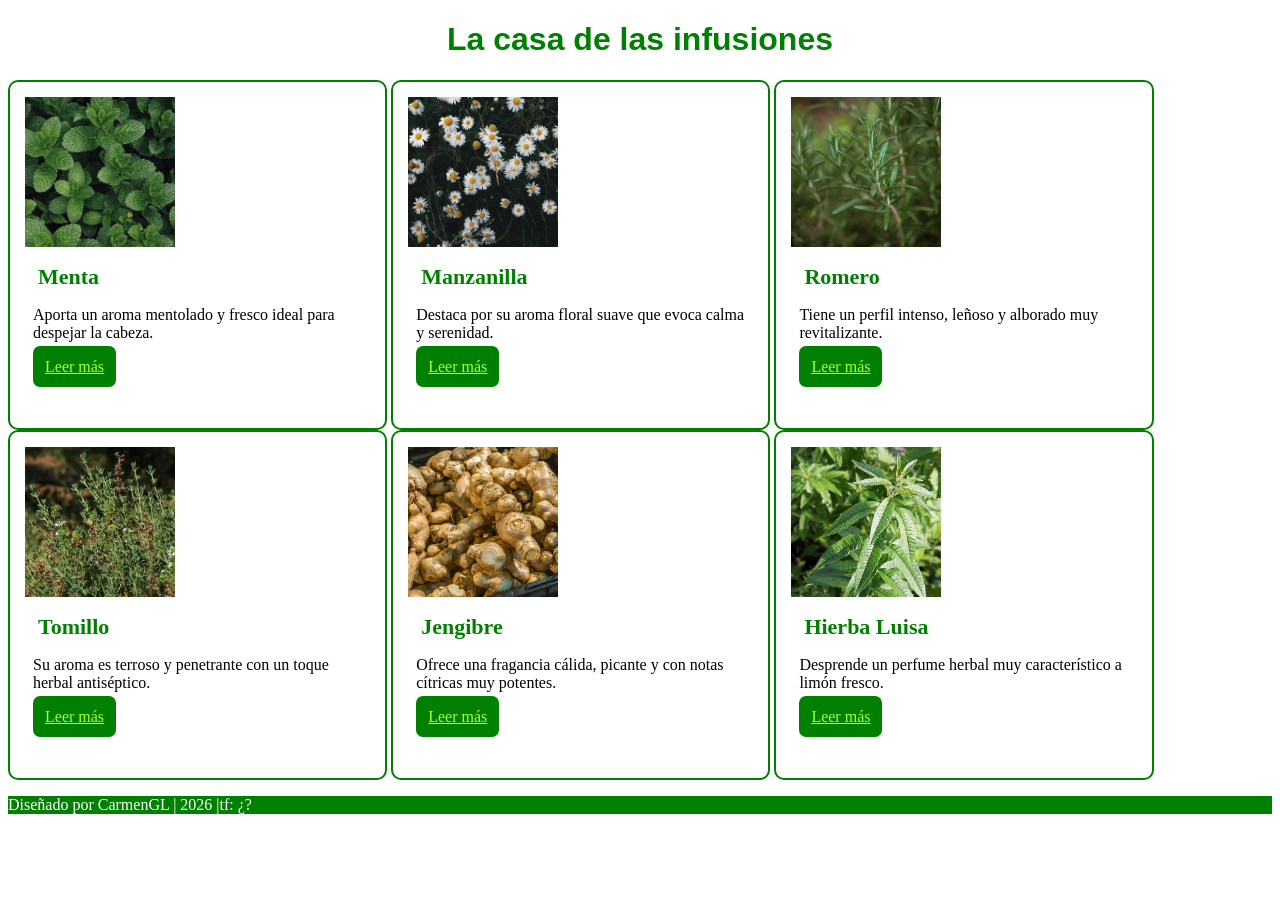
<file: index.html>
<!DOCTYPE html>
<html lang="es">
  <head>
    <meta charset="UTF-8">
    <title>EJERCICIO BLOG</title>
    <link rel="stylesheet" href="css/estilos.css">
  </head>

  <body>
    <header>
      <h1>La casa de las infusiones</h1>

         <!-- <nav>
             <ul>
               <li><a href="index.html">Inicio</a></li>
               <li><a href="contacto.html">Contacto</a></li>
             </ul>
          </nav> -->
    </header>




    <main>
       <div class="contenido">
          <div class=infusion1>
              <img src="img/menta.jpg"   width="150px" height="auto">
          </div>
          <div class=infusion2>
               <h5 class="encabezado-infusion">Menta</h5>
               <p>Aporta un aroma mentolado y fresco ideal para despejar la cabeza.</p>
               <a href="menta.html">Leer más</a>
          </div>
       </div>



       <div class="contenido">

          <div class=infusion1>
            <img src="img/manzanilla.jpg"   width="150px" height="auto">
          </div>

          <div class=infusion2>
            <h5 class="encabezado-infusion">Manzanilla</h5>
            <p>Destaca por su aroma floral suave que evoca calma y serenidad.</p>
            <a href="manzanilla.html">Leer más</a>
          </div>
       </div>





       <div  class="contenido">
          <div  class=infusion1>
            <img src="img/romero.jpg"   width="150px" height="auto">
          </div>

          <div  class=infusion2>
            <h5 class="encabezado-infusion">Romero</h5>
            <p>Tiene un perfil intenso, leñoso y alborado muy revitalizante.</p>
            <a href="romero.html">Leer más</a>
          </div>
       </div>





       <div  class="contenido">
          <div  class=infusion1>
              <img src="img/tomillo.jpg"   width="150px" height="auto">
          </div>
             
          <div  class=infusion2>
            <h5 class="encabezado-infusion">Tomillo</h5>
            <p>Su aroma es terroso y penetrante con un toque herbal antiséptico.</p>
            <a href="tomillo.html">Leer más</a>
          </div>
       </div>






      <div  class="contenido">
          <div  class=infusion1>
             <img src="img/jengibre.jpg"   width="150px" height="auto">
          </div>

          <div  class=infusion2>
            <h5 class="encabezado-infusion">Jengibre</h5>
            <p>Ofrece una fragancia cálida, picante y con notas cítricas muy potentes.</p>
            <a href="jengibre.html">Leer más</a>
          </div>
       </div>







      <div  class="contenido">
          <div  class=infusion1>
             <img src="img/hierva luisa.jpg"   width="150px" height="auto">
          </div>

          <div  class=infusion2>
            <h5 class="encabezado-infusion">Hierba Luisa</h5>
            <p>Desprende un perfume herbal muy característico a limón fresco.</p>
            <a href="luisa.html">Leer más</a>
          </div>
       </div>



    </main>





    <footer  class="pie-pagina">
      <p>Diseñado por CarmenGL | 2026 |tf: ¿? </p>
    </footer>
  </body>
</html>
</file>
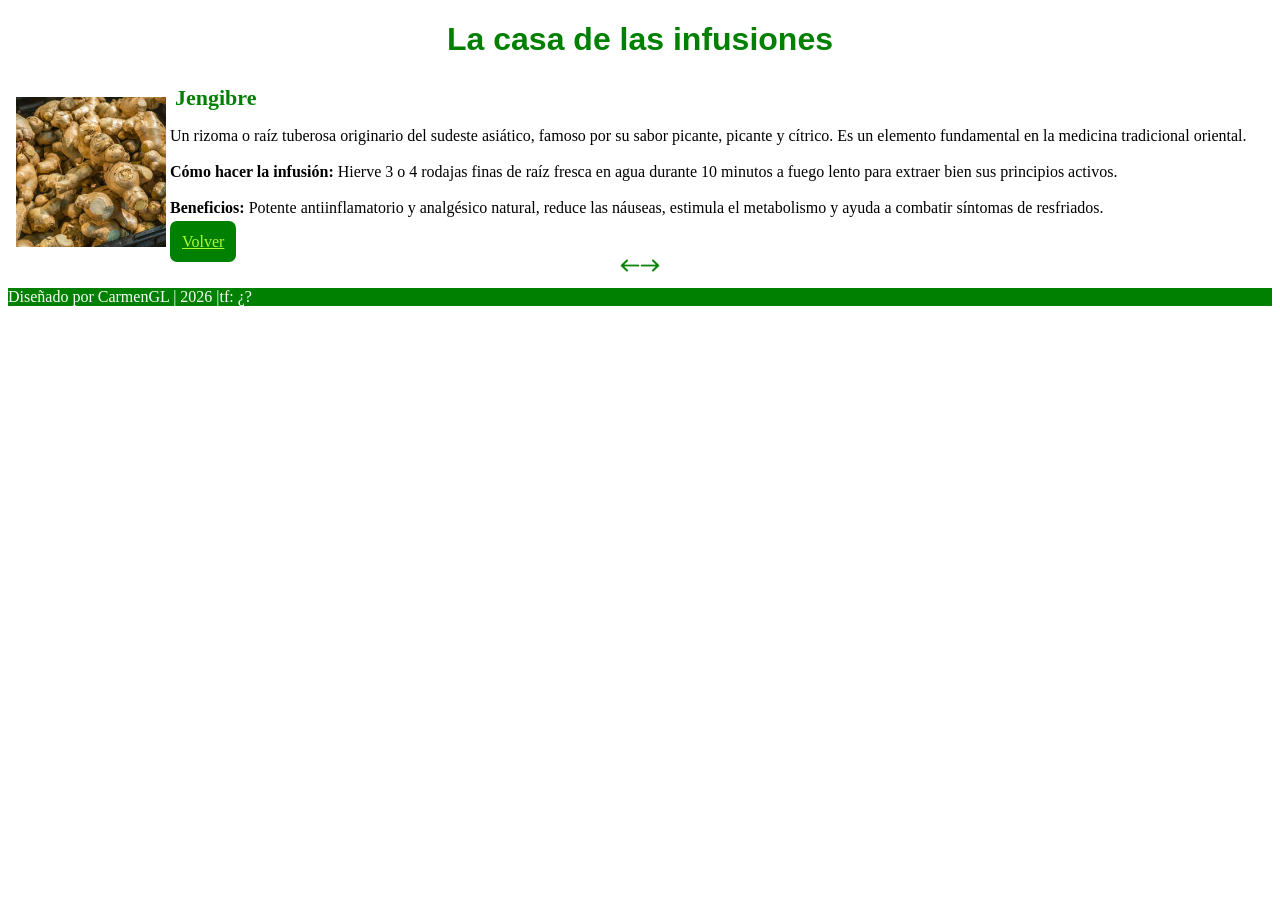
<file: jengibre.html>
<!DOCTYPE html>
<html lang="es">
  <head>
    <meta charset="UTF-8">
    <title>Jengibre</title>
    <link rel="stylesheet" href="css/estilos.css">
  </head>

  <body>
    <header>
            <h1>La casa de las infusiones</h1>
    </header>

    <main>
      
      <div  class="ficha">
          <div  class=infusion1>
             <img src="img/jengibre.jpg"   width="150px" height="auto">
          </div>

          <div  class=infusion1>
            <h5 class="encabezado-infusion">Jengibre</h5>
            
            <p>Un rizoma o raíz tuberosa originario del sudeste asiático, famoso por su sabor picante, picante y cítrico. Es un elemento fundamental en la medicina tradicional oriental.
<br><br>
            <strong>Cómo hacer la infusión:</strong> Hierve 3 o 4 rodajas finas de raíz fresca en agua durante 10 minutos a fuego lento para extraer bien sus principios activos.
<br><br>
            <strong>Beneficios:</strong> Potente antiinflamatorio y analgésico natural, reduce las náuseas, estimula el metabolismo y ayuda a combatir síntomas de resfriados.</p>
            
            <a href="index.html">Volver</a>
          </div>
       </div>



         <div class="contenedor-flecha">
            <a  href="tomillo.html" class="flechas">  <img src="img/flecha2.png" width="20px"  height="auto"  target="_blank"> </a>

            <a  href="luisa.html" class="flechas">  <img src="img/flecha1.png" width="20px"  height="auto"  target="_blank">    </a>
         </div>



    </main>

    <footer  class="pie-pagina">
      <p>Diseñado por CarmenGL | 2026 |tf: ¿? </p>
    </footer>

  </body>
</html>
</file>
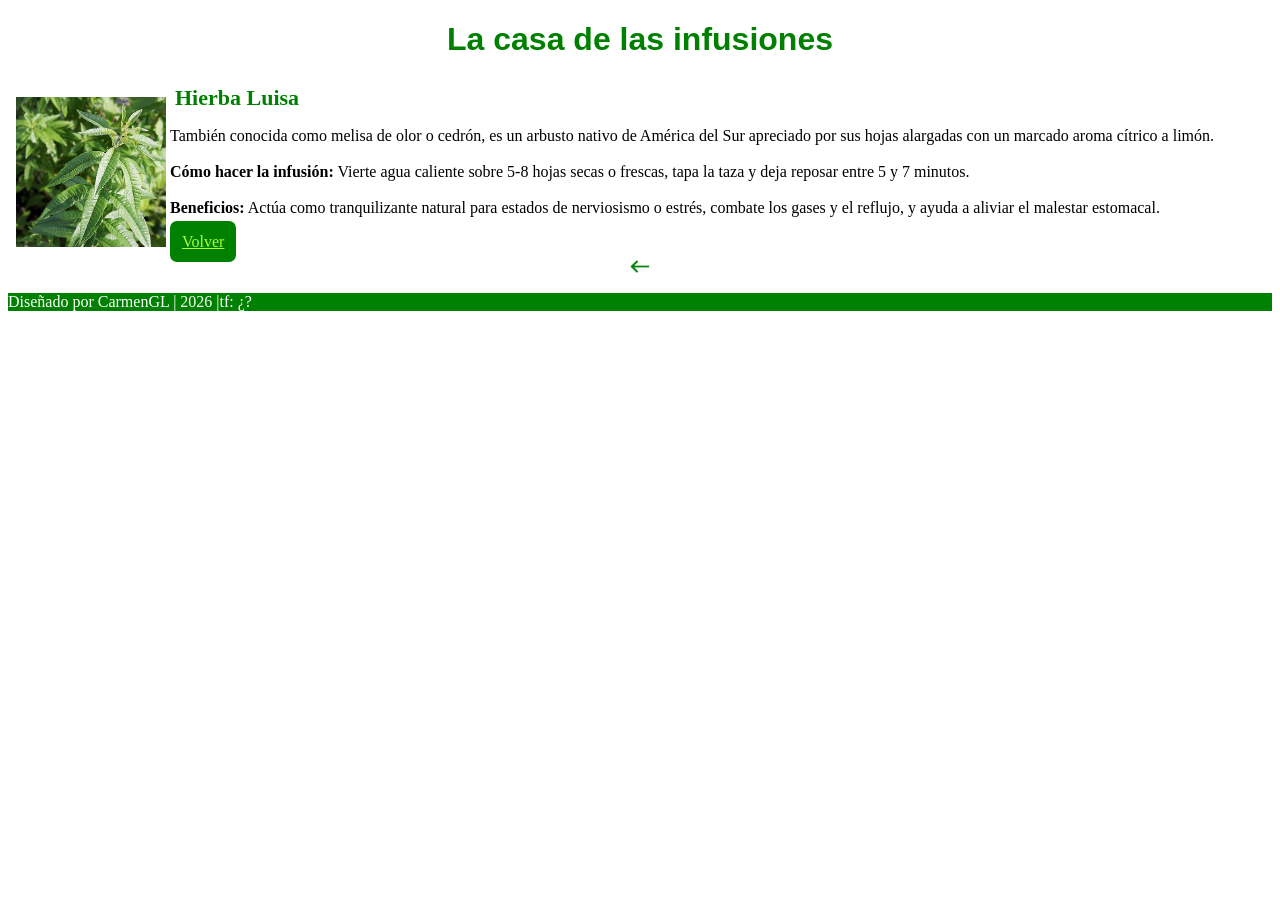
<file: luisa.html>
<!DOCTYPE html>
<html lang="es">
  <head>
    <meta charset="UTF-8">
    <title>Hierva Luisa</title>
    <link rel="stylesheet" href="css/estilos.css">
  </head>

  <body>
    <header>
            <h1>La casa de las infusiones</h1>
    </header>

    <main>
     
      <div  class="ficha">
          <div  class=infusion1>
             <img src="img/hierva luisa.jpg"   width="150px" height="auto">
          </div>

          <div  class=infusion1>
            <h5 class="encabezado-infusion">Hierba Luisa</h5>
            <p>También conocida como melisa de olor o cedrón, es un arbusto nativo de América del Sur apreciado por sus hojas alargadas con un marcado aroma cítrico a limón.
<br><br>
            <strong>Cómo hacer la infusión:</strong> Vierte agua caliente sobre 5-8 hojas secas o frescas, tapa la taza y deja reposar entre 5 y 7 minutos.
<br><br>
            <strong>Beneficios:</strong> Actúa como tranquilizante natural para estados de nerviosismo o estrés, combate los gases y el reflujo, y ayuda a aliviar el malestar estomacal.</p>
            <a href="index.html">Volver</a>
          </div>
       </div>


    <div class="contenedor-flecha">
          <a href="jengibre.html" id="flechas">   <img src="img/flecha2.png" width="20px"  height="auto"  target="_blank">    </a>
    </div>




    </main>

    <footer  class="pie-pagina">
      <p>Diseñado por CarmenGL | 2026 |tf: ¿? </p>
    </footer>

  </body>
</html>
</file>
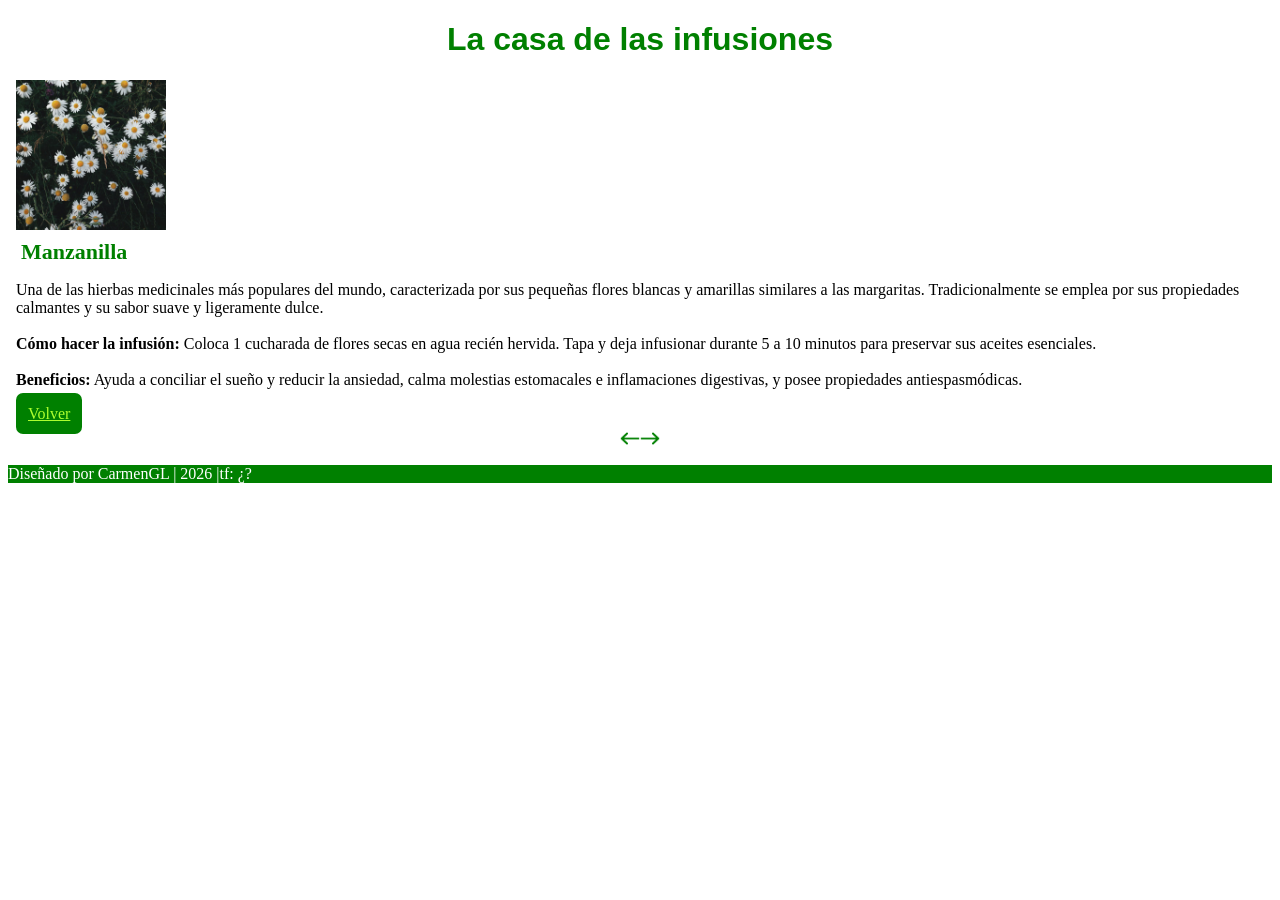
<file: manzanilla.html>
<!DOCTYPE html>
<html lang="es">
  <head>
    <meta charset="UTF-8">
    <title>Manzanilla</title>
    <link rel="stylesheet" href="css/estilos.css">
  </head>

  <body>
    <header>
            <h1>La casa de las infusiones</h1>
    </header>

    <main>
       
       <div class="ficha">

          <div class=infusion1>
            <img src="img/manzanilla.jpg"   width="150px" height="auto">
          </div>

          <div class=infusion1>
            <h5 class="encabezado-infusion">Manzanilla</h5>
            <p>Una de las hierbas medicinales más populares del mundo, caracterizada por sus pequeñas flores blancas y amarillas similares a las margaritas. Tradicionalmente se emplea por sus propiedades calmantes y su sabor suave y ligeramente dulce.
<br><br>
            <strong>Cómo hacer la infusión:</strong> Coloca 1 cucharada de flores secas en agua recién hervida. Tapa y deja infusionar durante 5 a 10 minutos para preservar sus aceites esenciales.
<br><br>
            <strong>Beneficios:</strong> Ayuda a conciliar el sueño y reducir la ansiedad, calma molestias estomacales e inflamaciones digestivas, y posee propiedades antiespasmódicas.</p>
            <a href="index.html">Volver</a>
          </div>
       </div>



    <div class="contenedor-flecha">
        <a  href="menta.html" id="flechas">   <img src="img/flecha2.png" width="20px"  height="auto"  target="_blank"> </a>

      <a  href="romero.html" id="flechas">   <img src="img/flecha1.png" width="20px"  height="auto"  target="_blank">  </a>
  </div>


    </main>

    <footer  class="pie-pagina">
      <p>Diseñado por CarmenGL | 2026 |tf: ¿? </p>
    </footer>

  </body>
</html>
</file>
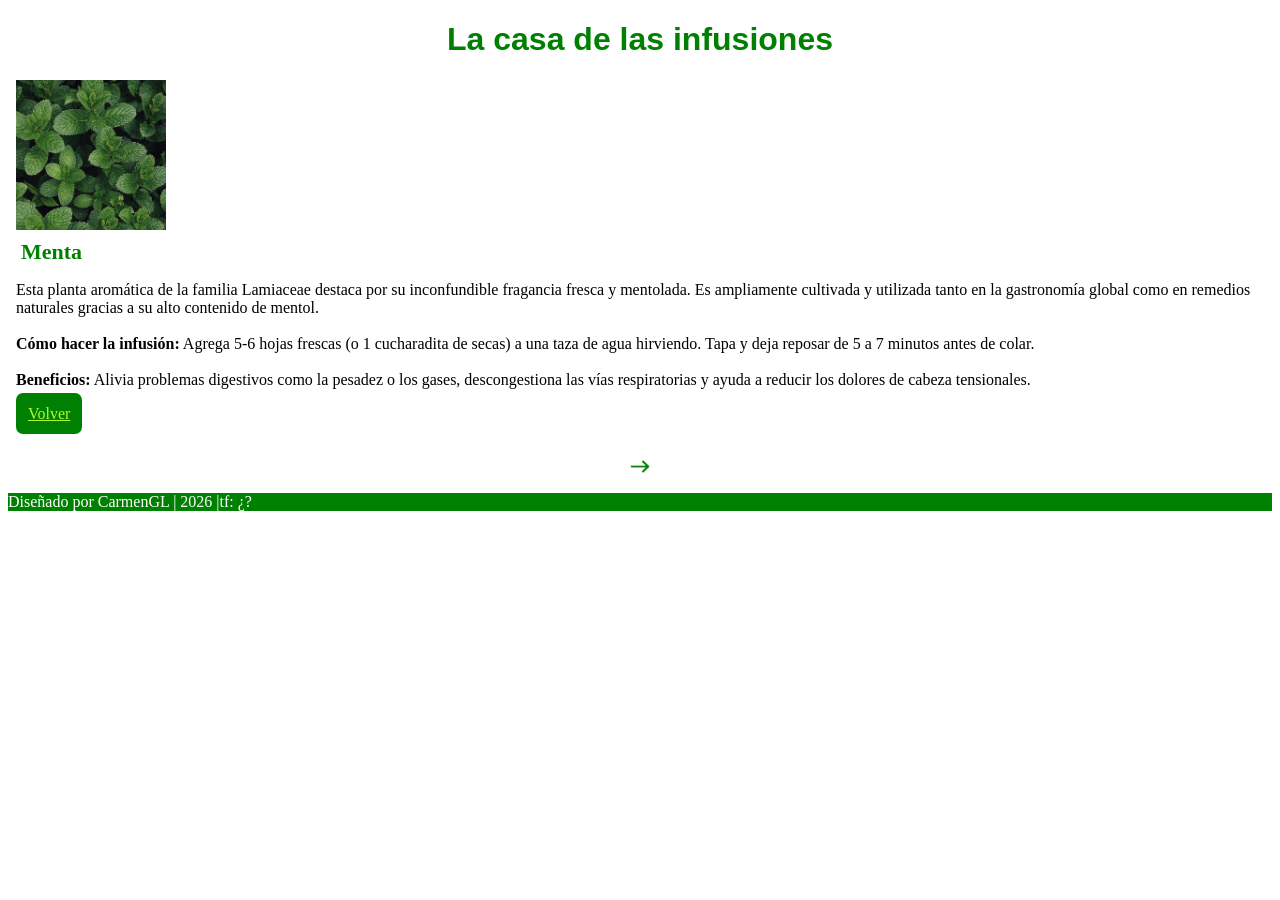
<file: menta.html>
<!DOCTYPE html>
<html lang="es">
  <head>
    <meta charset="UTF-8">
    <title>Menta</title>
    <link rel="stylesheet" href="css/estilos.css">
  </head>

  <body>
    <header>
            <h1>La casa de las infusiones</h1>
    </header>

    <main>

       <div class="ficha">
          <div class=infusion1>
              <img src="img/menta.jpg"   width="150px" height="auto">
          </div>
          <div class=infusion1>
               <h5 class="encabezado-infusion">Menta</h5>
               <p>Esta planta aromática de la familia Lamiaceae destaca por su inconfundible fragancia fresca y mentolada. Es ampliamente cultivada y utilizada tanto en la gastronomía global como en remedios naturales gracias a su alto contenido de mentol.
<br><br>
               <strong>Cómo hacer la infusión:</strong> Agrega 5-6 hojas frescas (o 1 cucharadita de secas) a una taza de agua hirviendo. Tapa y deja reposar de 5 a 7 minutos antes de colar.
<br><br>
               <strong>Beneficios:</strong> Alivia problemas digestivos como la pesadez o los gases, descongestiona las vías respiratorias y ayuda a reducir los dolores de cabeza tensionales.</p>
               <a href="index.html">Volver</a>
          </div>

<br><br><br>
        

        <div class="contenedor-flecha">
           <a  href="manzanilla.html" id="flechas">
            <img src="img/flecha1.png" width="20px"  height="auto"  target="_blank">    
          </a>
        </div> 


      
             
         

    </main>

    <footer  class="pie-pagina">
      <p>Diseñado por CarmenGL | 2026 |tf: ¿? </p>
    </footer>

  </body>
</html>
</file>
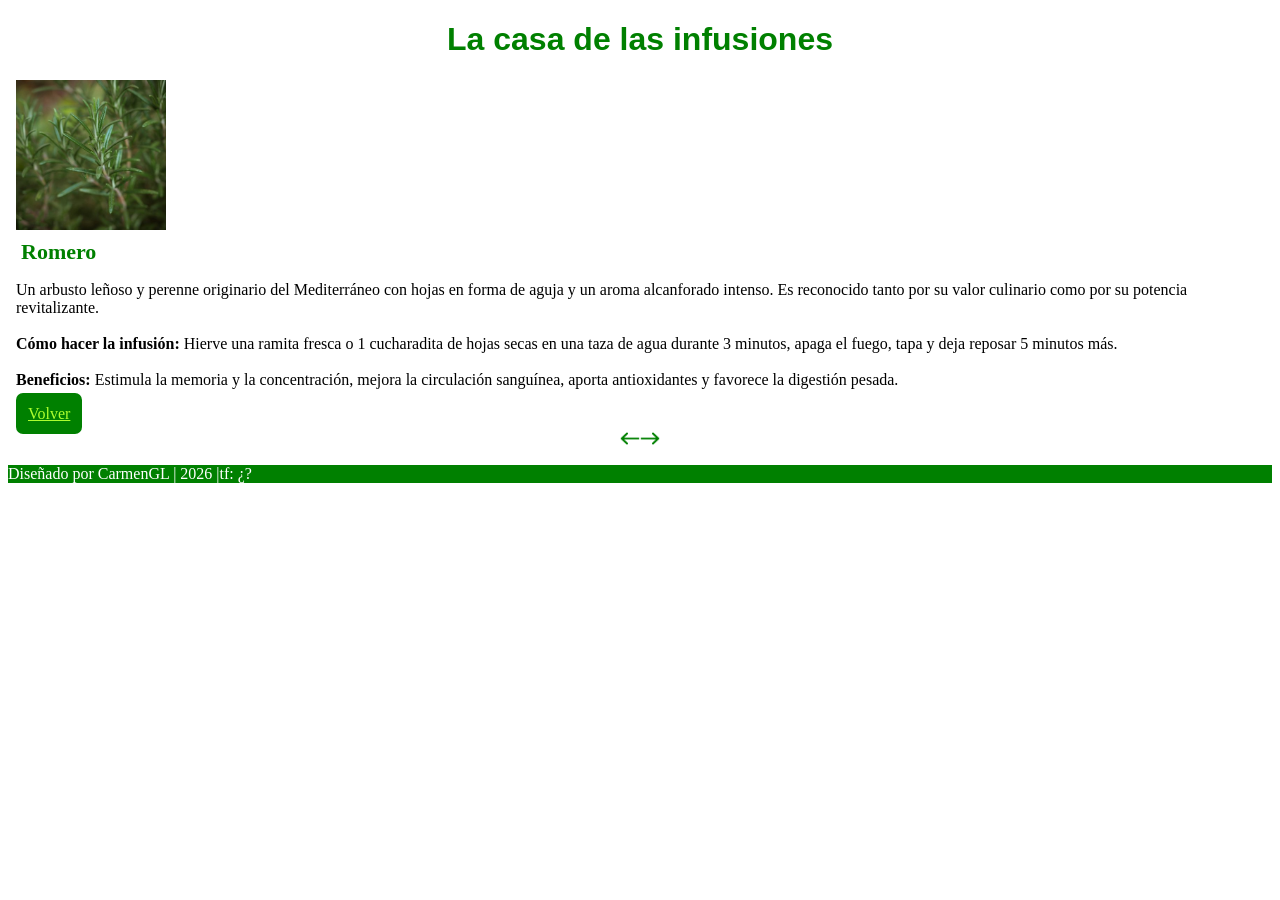
<file: romero.html>
<!DOCTYPE html>
<html lang="es">
  <head>
    <meta charset="UTF-8">
    <title>Romero</title>
    <link rel="stylesheet" href="css/estilos.css">
  </head>

  <body>
    <header>
            <h1>La casa de las infusiones</h1>
    </header>

    <main>

       <div  class="ficha">
          <div  class=infusion1>
            <img src="img/romero.jpg"   width="150px" height="auto">
          </div>

          <div  class=infusion1>
            <h5 class="encabezado-infusion">Romero</h5>
            <p>Un arbusto leñoso y perenne originario del Mediterráneo con hojas en forma de aguja y un aroma alcanforado intenso. Es reconocido tanto por su valor culinario como por su potencia revitalizante.
<br><br>
            <strong>Cómo hacer la infusión:</strong> Hierve una ramita fresca o 1 cucharadita de hojas secas en una taza de agua durante 3 minutos, apaga el fuego, tapa y deja reposar 5 minutos más.
<br><br>
            <strong>Beneficios:</strong> Estimula la memoria y la concentración, mejora la circulación sanguínea, aporta antioxidantes y favorece la digestión pesada.</p>
            <a href="index.html">Volver</a>
          </div>
       </div>


         <div class="contenedor-flecha">
              <a  href="manzanilla.html" id="flechas"> <img src="img/flecha2.png" width="20px"  height="auto"  target="_blank">    </a>
 
             <a  href="tomillo.html" id="flechas">   <img src="img/flecha1.png" width="20px"  height="auto"  target="_blank"></a>
         </div>


    </main>

    <footer  class="pie-pagina">
      <p>Diseñado por CarmenGL | 2026 |tf: ¿? </p>
    </footer>

  </body>
</html>
</file>
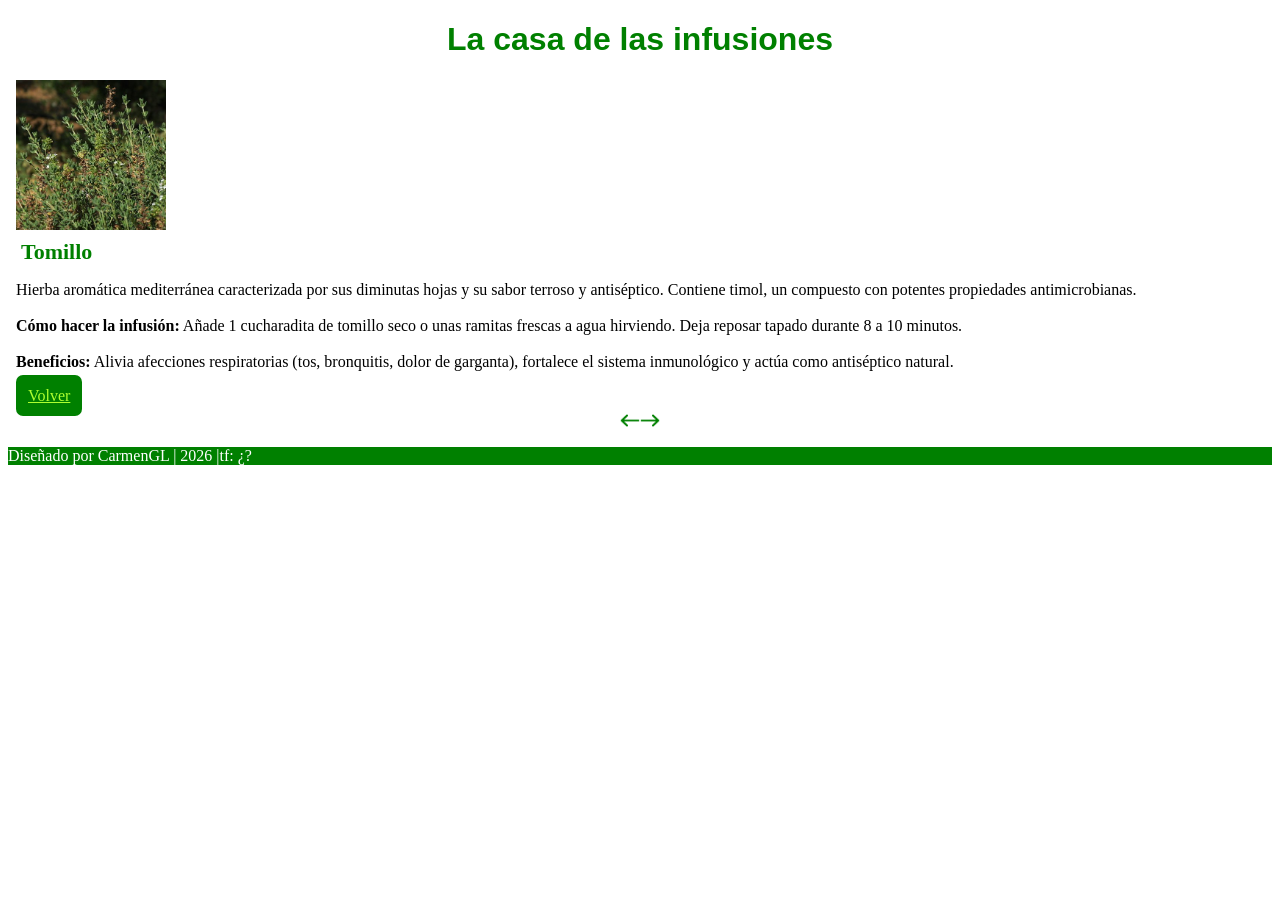
<file: tomillo.html>
<!DOCTYPE html>
<html lang="es">
  <head>
    <meta charset="UTF-8">
    <title>Tomillo</title>
    <link rel="stylesheet" href="css/estilos.css">
  </head>

  <body>
    <header>
            <h1>La casa de las infusiones</h1>
    </header>

    <main>
      
       <div  class="ficha">
          <div  class=infusion1>
              <img src="img/tomillo.jpg"   width="150px" height="auto">
          </div>
             
          <div  class=infusion1>
            <h5 class="encabezado-infusion">Tomillo</h5>
            <p>Hierba aromática mediterránea caracterizada por sus diminutas hojas y su sabor terroso y antiséptico. Contiene timol, un compuesto con potentes propiedades antimicrobianas.
<br><br>
            <strong>Cómo hacer la infusión:</strong> Añade 1 cucharadita de tomillo seco o unas ramitas frescas a agua hirviendo. Deja reposar tapado durante 8 a 10 minutos.
<br><br>
            <strong>Beneficios:</strong> Alivia afecciones respiratorias (tos, bronquitis, dolor de garganta), fortalece el sistema inmunológico y actúa como antiséptico natural.</p>
            <a href="index.html">Volver</a>
          </div>
       </div>


          <div class="contenedor-flecha">
             <a  href="romero.html" id="flechas">   <img src="img/flecha2.png" width="20px"  height="auto"  target="_blank"></a>

             <a  href="jengibre.html" id="flechas"><img src="img/flecha1.png" width="20px"  height="auto"  target="_blank"></a>
         </div>



    </main>

    <footer  class="pie-pagina">
      <p>Diseñado por CarmenGL | 2026 |tf: ¿? </p>
    </footer>

  </body>
</html>
</file>
<file: css/estilos.css>
h1{
	color:green;
    text-align:center;
    font-family:helvetica;
}




/*nombre de cada infusión*/
.encabezado-infusion{
                      color:green;  
                      font-size:22px; 
                      margin:5px;
                  }


/*footer*/
.pie-pagina{
     color:white;
     background:green;

}

/*Leer más*/
.infusion2 a, .infusion1 a{color:greenyellow;   
  background-color:green;  
    padding:12px;  
    border-radius:7px 7px;
}


.infusion2 a:hover, .infusion1 a:hover{color:white;   background-color:red;}



/*recuadro de cada infusión*/
.contenido{
    width:30%; 
    height:350px; 
    border: 2px solid green;
    padding:15px;
    border-radius:10px 10px;
    box-sizing:border-box;
    margin:0 auto; 
    display:inline-block;
}




/**/
.infusion1{
    display:inline-block;
}


.infusion2{
    border:10px;
    margin:8px; 
    display:inline-block;
}



.ficha{
     border:10px;
     margin:8px; 

}



.flechas{
    text-decoration:none;
    background-color:white;  
    display: flex;
    justify-content: center; }

 





.contenedor-flecha{
      display: flex;
      justify-content: center;

}
</file>
